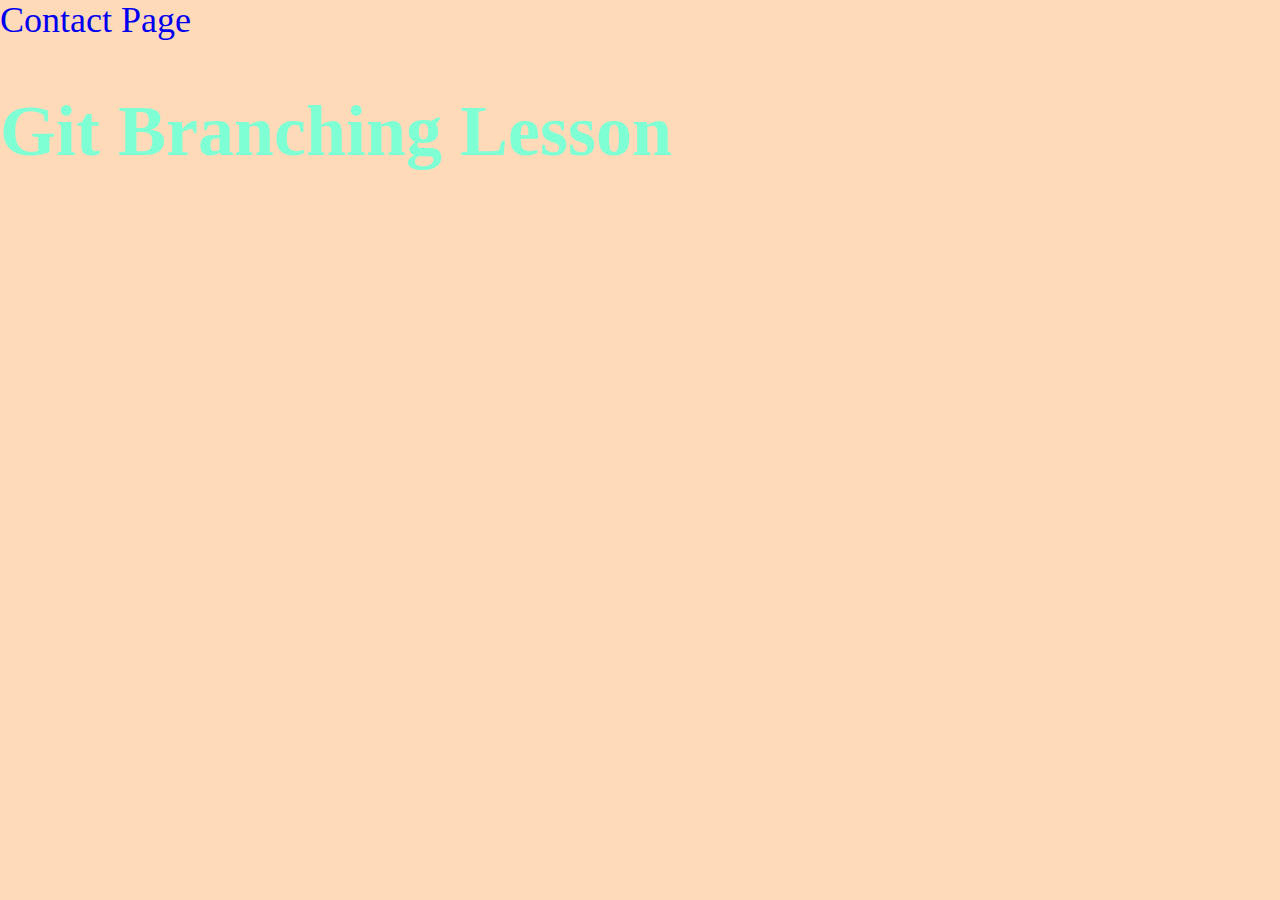
<file: index.html>
<!DOCTYPE html>
<html lang="en">
<head>
  <meta charset="UTF-8">
  <meta name="viewport" content="width=device-width, initial-scale=1.0">
  <meta http-equiv="X-UA-Compatible" content="ie=edge">
  <title>Git branching lesson on test</title>
  <link rel="stylesheet" href="styles/styles.css">
</head>
<body>
  <header>
    <nav>
      <ul>
        <li><a href="./contact.html">Contact Page</a></li>
      </ul>
    </nav>
    <h1>Git Branching Lesson</h1>
  </header>
  
</body>
</html>
</file>
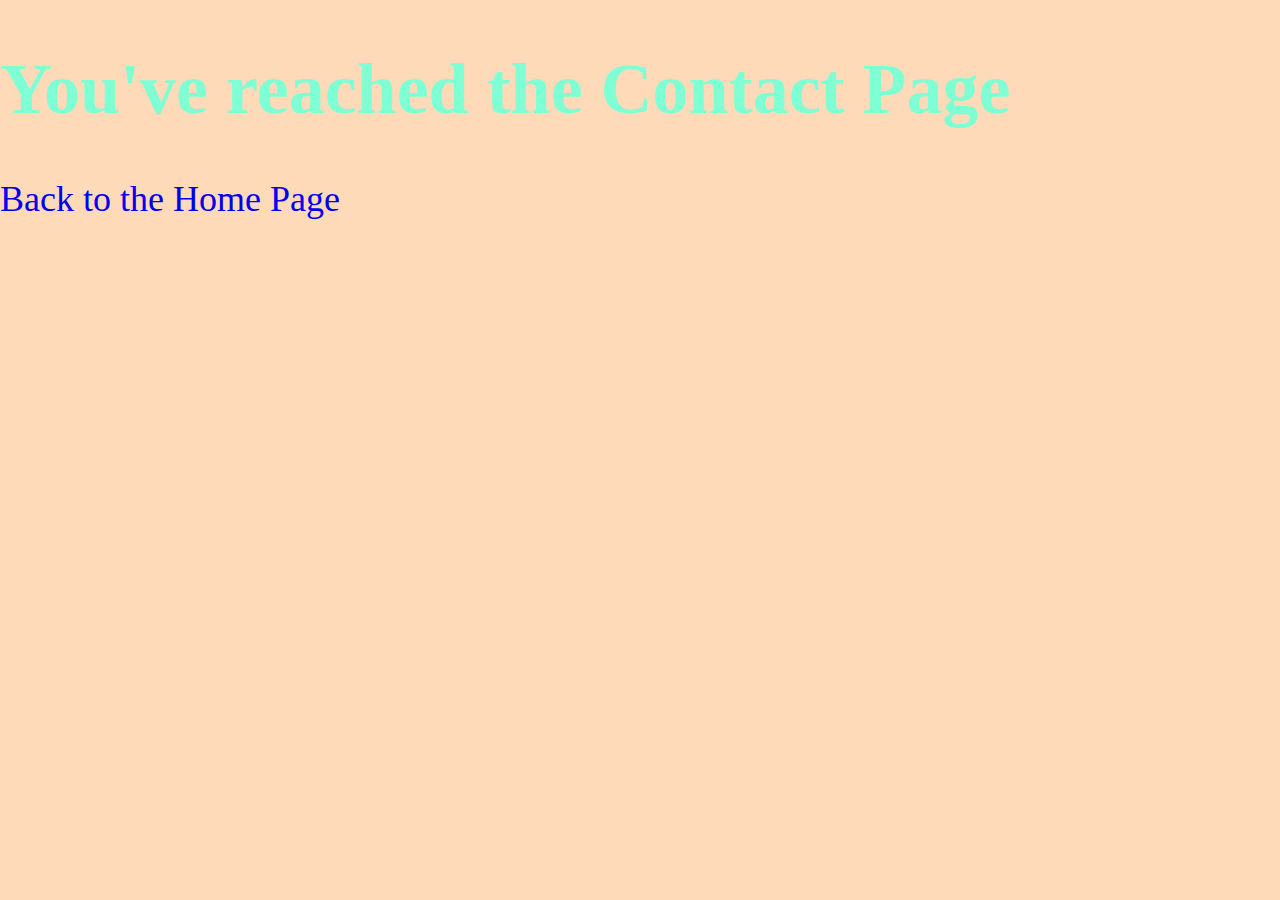
<file: contact.html>
<!DOCTYPE html>
<html lang="en">
<head>
    <meta charset="UTF-8">
    <meta http-equiv="X-UA-Compatible" content="IE=edge">
    <meta name="viewport" content="width=device-width, initial-scale=1.0">
    <title>Contact Us</title>
    <link rel="stylesheet" href="styles/styles.css">
</head>
<body>
    <h1>You've reached the Contact Page</h1>
    
    <a href="./index.html">Back to the Home Page</a>
</body>
</body>
</html>
</file>
<file: styles/styles.css>
html{line-height:1.15;-ms-text-size-adjust:100%;-webkit-text-size-adjust:100%}body{margin:0}article,aside,footer,header,nav,section{display:block}h1{font-size:2em;margin:.67em 0}figcaption,figure,main{display:block}figure{margin:1em 40px}hr{box-sizing:content-box;height:0;overflow:visible}pre{font-family:monospace,monospace;font-size:1em}a{background-color:transparent;-webkit-text-decoration-skip:objects}abbr[title]{border-bottom:none;text-decoration:underline;text-decoration:underline dotted}b,strong{font-weight:inherit}b,strong{font-weight:bolder}code,kbd,samp{font-family:monospace,monospace;font-size:1em}dfn{font-style:italic}mark{background-color:#ff0;color:#000}small{font-size:80%}sub,sup{font-size:75%;line-height:0;position:relative;vertical-align:baseline}sub{bottom:-.25em}sup{top:-.5em}audio,video{display:inline-block}audio:not([controls]){display:none;height:0}img{border-style:none}svg:not(:root){overflow:hidden}button,input,optgroup,select,textarea{font-family:sans-serif;font-size:100%;line-height:1.15;margin:0}button,input{overflow:visible}button,select{text-transform:none}button,html [type=button],[type=reset],[type=submit]{-webkit-appearance:button}button::-moz-focus-inner,[type=button]::-moz-focus-inner,[type=reset]::-moz-focus-inner,[type=submit]::-moz-focus-inner{border-style:none;padding:0}button:-moz-focusring,[type=button]:-moz-focusring,[type=reset]:-moz-focusring,[type=submit]:-moz-focusring{outline:1px dotted ButtonText}fieldset{padding:.35em .75em .625em}legend{box-sizing:border-box;color:inherit;display:table;max-width:100%;padding:0;white-space:normal}progress{display:inline-block;vertical-align:baseline}textarea{overflow:auto}[type=checkbox],[type=radio]{box-sizing:border-box;padding:0}[type=number]::-webkit-inner-spin-button,[type=number]::-webkit-outer-spin-button{height:auto}[type=search]{-webkit-appearance:textfield;outline-offset:-2px}[type=search]::-webkit-search-cancel-button,[type=search]::-webkit-search-decoration{-webkit-appearance:none}::-webkit-file-upload-button{-webkit-appearance:button;font:inherit}details,menu{display:block}summary{display:list-item}canvas{display:inline-block}template{display:none}[hidden]{display:none}

html { box-sizing: border-box;}

*, *:before, *:after {box-sizing: inherit}

.sr-only { position: absolute; width: 1px; height: 1px; margin: -1px; border: 0; padding: 0; white-space: nowrap; clip-path: inset(100%); clip: rect(0 0 0 0); overflow: hidden;}

/* Stripping Styles */

* {
    padding: 0;
    margin: 0;
    list-style: none;
    text-decoration: none;
}

/* Base Styles */

.wrapper {
    margin: 0 auto;
    width: 80%;
    max-width: 1200px;
}

/* Body Styles */

body {
    background-color: peachpuff;
    color: aquamarine;
    font-family: Cambria, Cochin, Georgia, Times, 'Times New Roman', serif;
    font-size: 36px;
}
</file>
